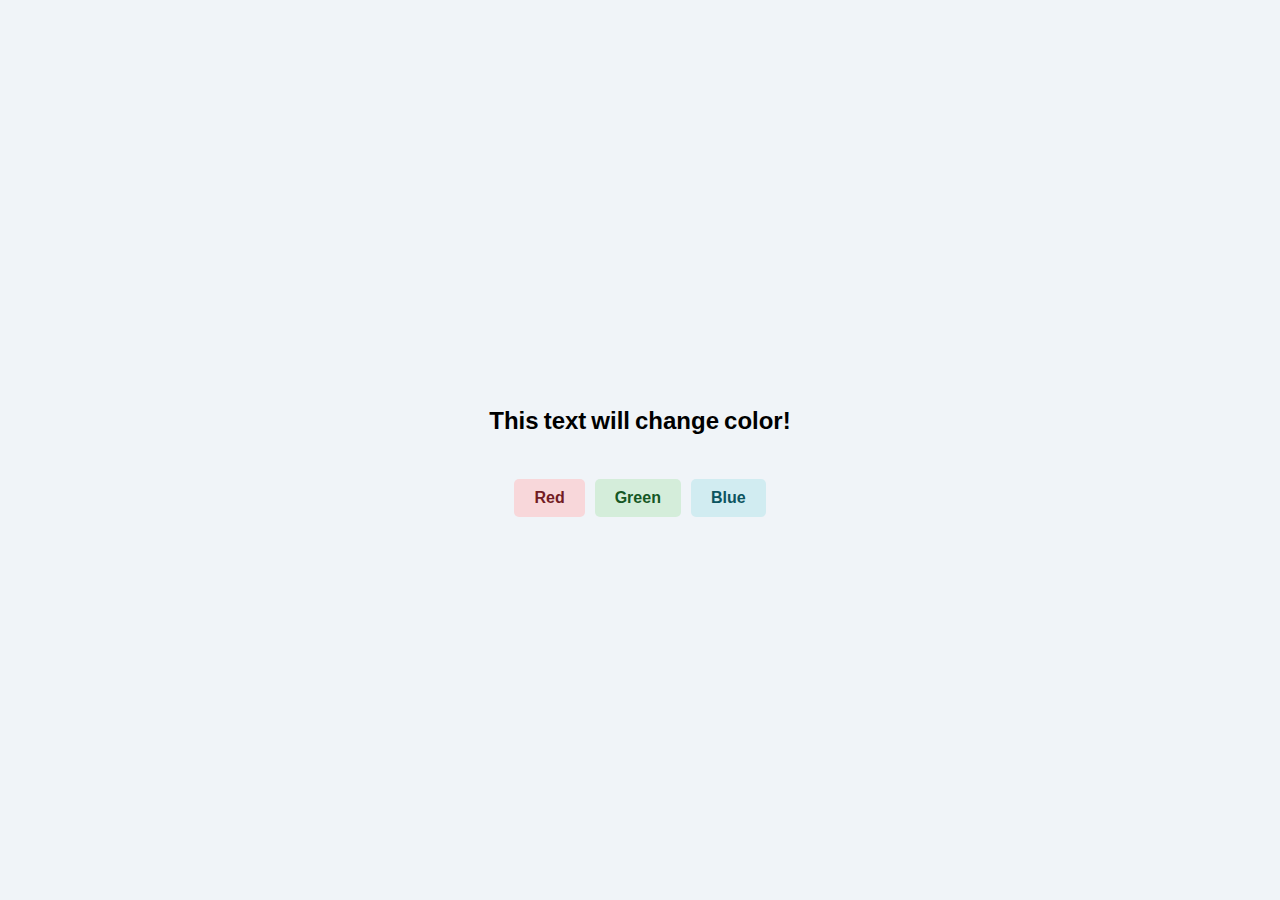
<file: assignment-3/index.html>
<!DOCTYPE html>
<html lang="en">

<head>
    <meta charset="UTF-8">
    <meta name="viewport" content="width=device-width, initial-scale=1.0">
    <link rel="stylesheet" href="style.css">
    <title>Assignment 3</title>
</head>

<body>
    <div class="text-elements">
        <p id="text1">This </p>
        <p id="text2">text</p>
        <p id="text3">will</p>
        <p id="text4">change</p>
        <p id="text5">color!</p>
    </div>
    
    <div class="button-elements">
        <button id="redButton">Red</button>
        <button id="greenButton">Green</button>
        <button id="blueButton">Blue</button>
    </div>
    <script src="script.js"></script>

</body>

</html>
</file>
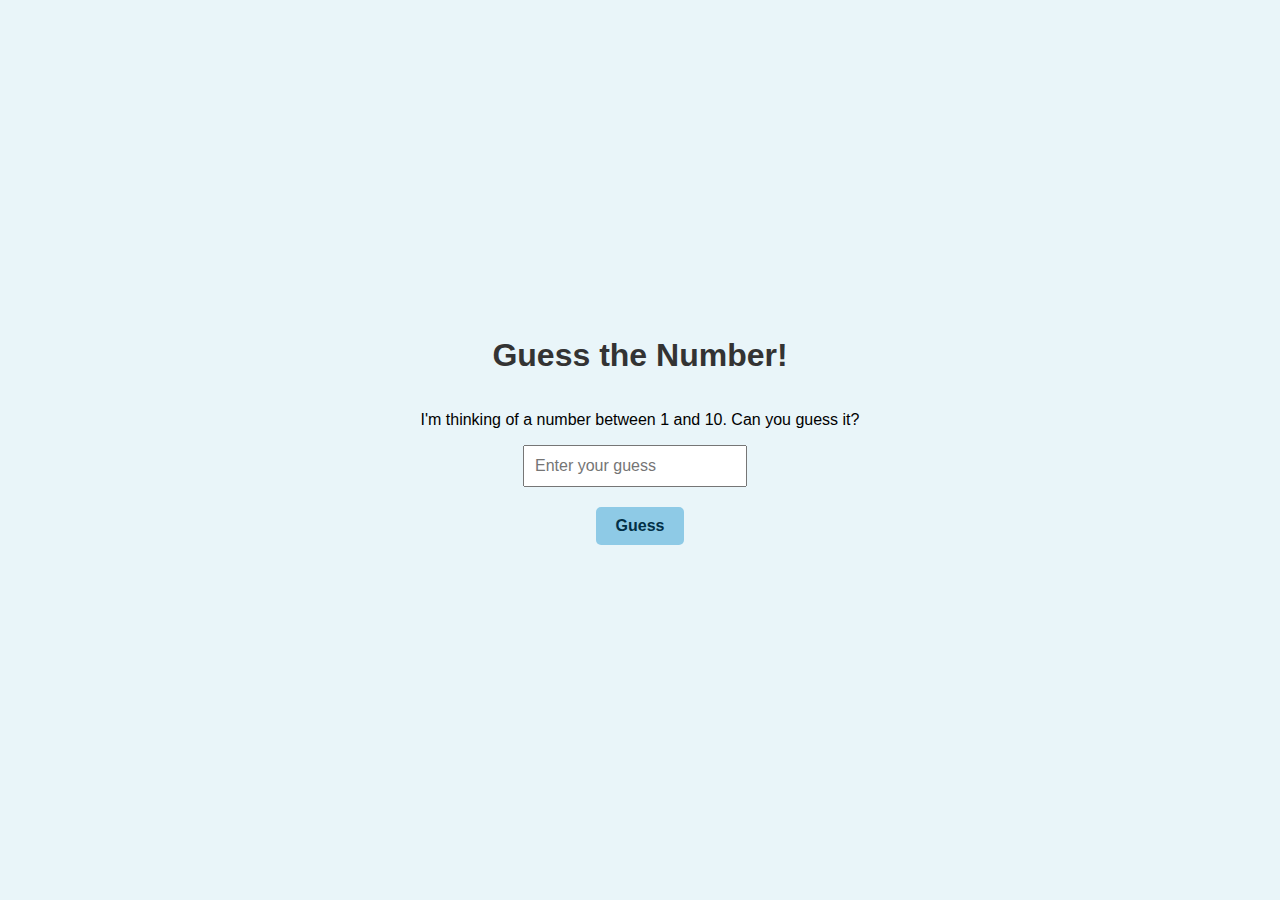
<file: assignment-4/index.html>
<!DOCTYPE html>
<html lang="en">
<head>
    <meta charset="UTF-8">
    <meta name="viewport" content="width=device-width, initial-scale=1.0">
    <link rel="stylesheet" href="style.css">
    <title>Number Guessing Game</title>
</head>
<body>
    <h1>Guess the Number!</h1>
    <p>I'm thinking of a number between 1 and 10. Can you guess it?</p>
    
    <input type="number" id="userGuess" placeholder="Enter your guess" min="1" max="10">
    <button id="guessButton">Guess</button>
    <p id="feedback"></p>
    <button id="playAgainButton" style="display: none;">Play Again</button>

    <script src="script.js"></script>
</body>
</html>
</file>
<file: assignment-3/style.css>
/* style.css */

body {
    font-family: Arial, sans-serif;
    display: flex;
    flex-direction: column;
    align-items: center;
    justify-content: center;
    height: 100vh;
    margin: 0;
    background-color: #f0f4f8;
}

.text-elements {
    display: flex;
    gap: 5px;
    margin-bottom: 20px;
}

.text-elements p {
    font-size: 1.5rem;
    transition: color 0.3s ease;
    font-weight: bold;
}

.button-elements {
    display: flex;
    gap: 10px;
}

button {
    padding: 10px 20px;
    font-size: 1rem;
    font-weight: bold;
    cursor: pointer;
    border: none;
    border-radius: 5px;
    transition: background-color 0.3s ease, color 0.3s ease;
}

#redButton {
    background-color: #f8d7da;
    color: #721c24;
}

#greenButton {
    background-color: #d4edda;
    color: #155724;
}

#blueButton {
    background-color: #d1ecf1;
    color: #0c5460;
}

button:hover {
    opacity: 0.9;
}
</file>
<file: assignment-4/style.css>
/* style.css */

body {
    font-family: Arial, sans-serif;
    display: flex;
    flex-direction: column;
    align-items: center;
    justify-content: center;
    height: 100vh;
    margin: 0;
    background-color: #e9f5f9;
}

h1 {
    color: #333;
}

input[type="number"] {
    padding: 10px;
    font-size: 1rem;
    margin-right: 10px;
    width: 200px;
}

button {
    margin-top: 20px;
    padding: 10px 20px;
    font-size: 1rem;
    font-weight: bold;
    cursor: pointer;
    border: none;
    border-radius: 5px;
    transition: background-color 0.3s ease;
}

#guessButton {
    background-color: #8ecae6;
    color: #023047;
}

#playAgainButton {
    background-color: #219ebc;
    color: #fff;
}

button:hover {
    opacity: 0.9;
}

#feedback {
    margin-top: 20px;
    font-size: 1.2rem;
    color: #333;
}
</file>
